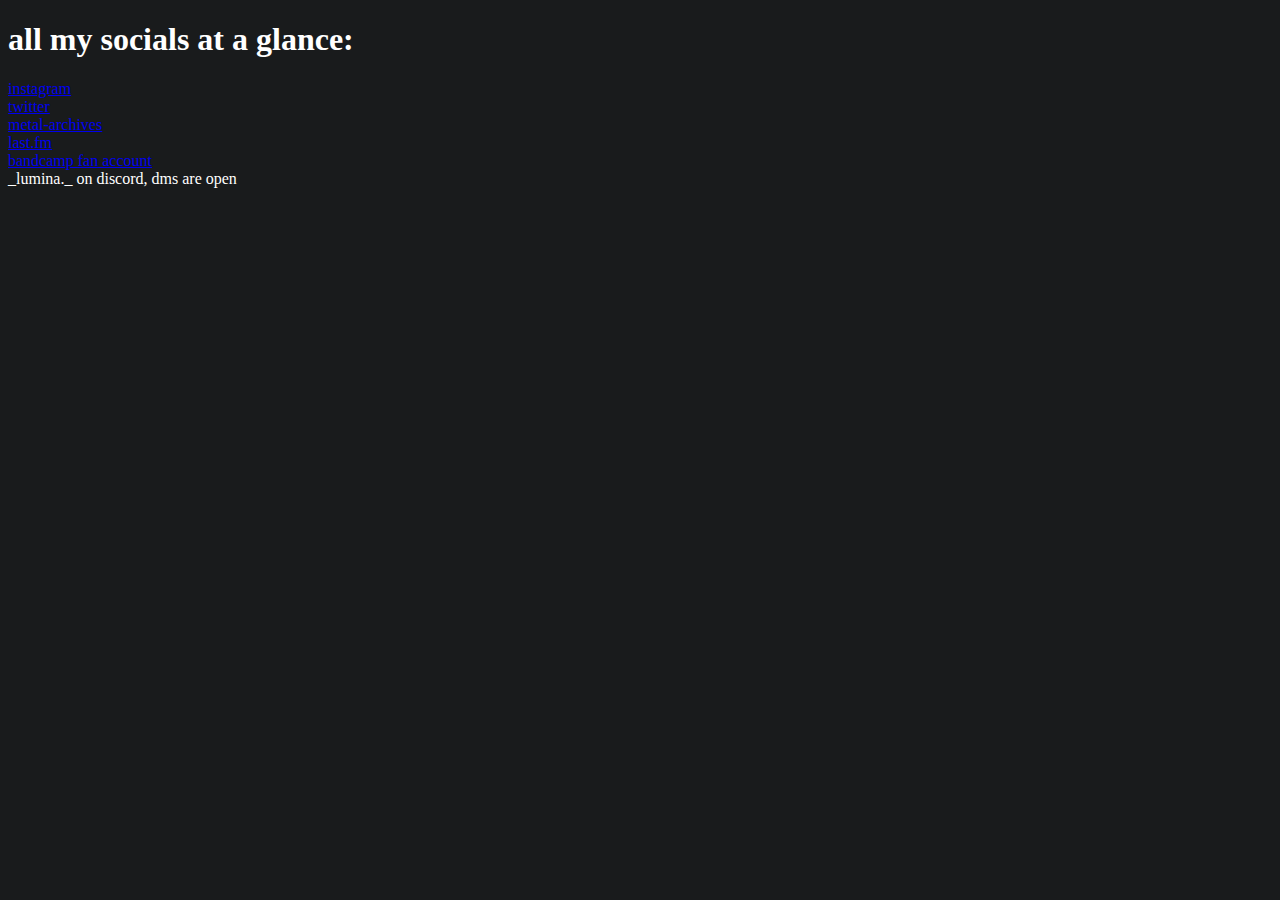
<file: socials/index.html>
<!DOCTYPE html>
<html lang="en"

<head>
    <meta charset="UTF-8">
    <link rel="stylesheet" href="style.css">
    <title>Socials</title>
</head>

<body>

<h1>all my socials at a glance:</h1>

    <a href="https://www.instagram.com/lumina_machina/"> instagram</a>
    <br>
    <a href="https://x.com/lumina_machina"> twitter</a>
    <br>
    <a href="https://www.metal-archives.com/users/lumina">metal-archives</a>
    <br>
    <a href="https://www.last.fm/user/lumina56">last.fm</a>
    <br>
    <a href="https://bandcamp.com/lumina56">bandcamp fan account</a>
    <br>
    _lumina._ on discord, dms are open
    <br>
</body>
</file>
<file: socials/style.css>
body {
	background-color: #191B1C;
	color: white;
}

div {
  padding-top: 5px;
  padding-right: 5px;
  padding-bottom: 20px;
  padding-left: 20px;
}
</file>
